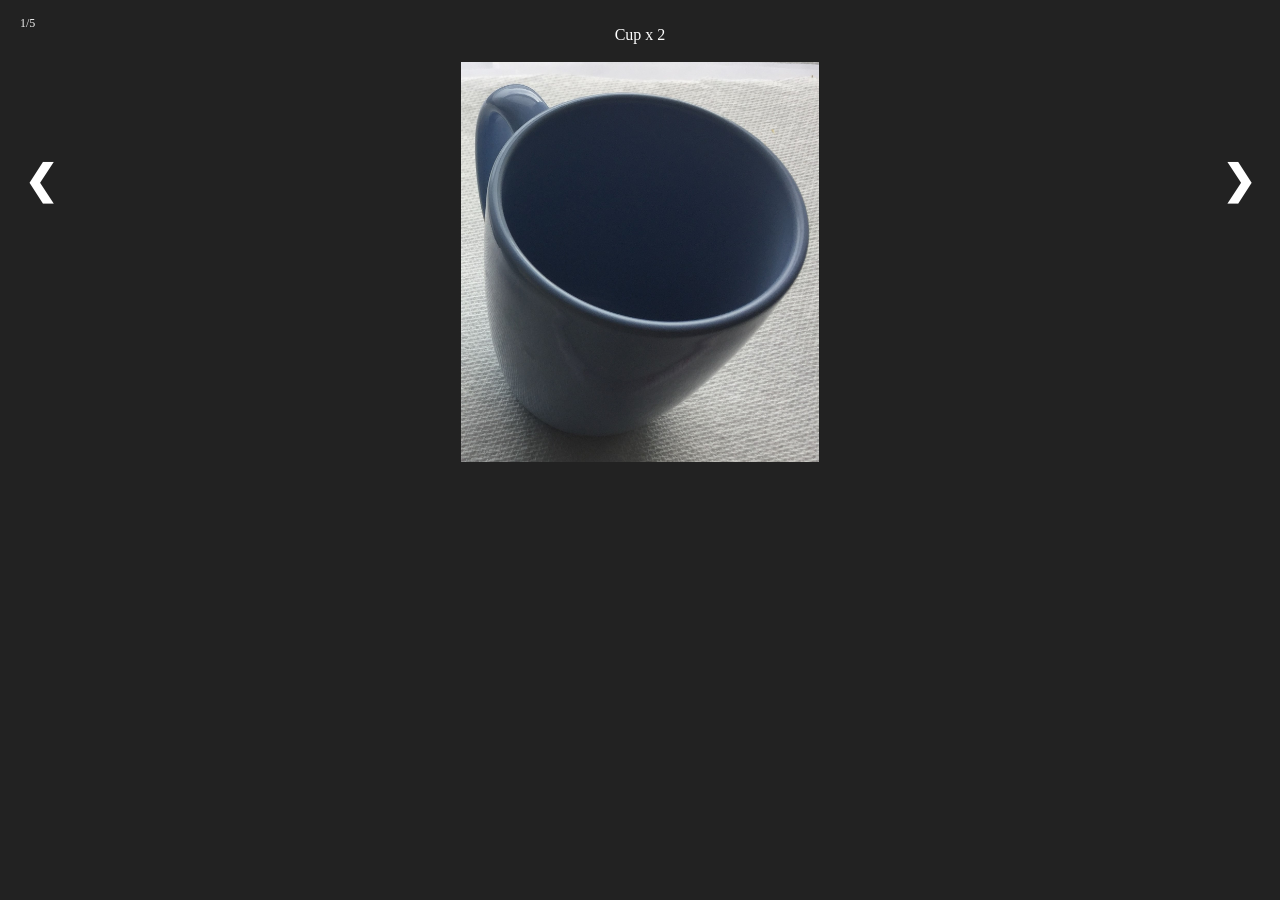
<file: static/index.html>
<!DOCTYPE html>
<html lang="en">
<head>
    <meta charset="UTF-8">
    <title>Inventory</title>
    <link rel="stylesheet" type="text/css" href="script/styles.css">
</head>
<body bgcolor="#ffffff">
<div class="container">
    <div class="caption-container">
        <p id="caption"></p>
    </div>
    <div id="main">
    <!--
    <div class="mySlides">
        <div class="numbertext">2 / 6</div>
        <img src="img/IMG_2405.JPG">
    </div>
-->
    </div>
    <!-- Next and previous buttons -->
    <a class="prev" onclick="plusSlides(-1)">&#10094;</a>
    <a class="next" onclick="plusSlides(1)">&#10095;</a>


<!--
    <div class="row">
        <div class="column">
            <img class="demo cursor" src="img/IMG_2438.JPG" style="width:100%" onclick="currentSlide(1)" alt="The Woods">
        </div>
    </div>-->
</div>
<script src="script/data.js"></script>
<script src="script/script.js"></script>
</body>
</html>
</file>
<file: static/script/styles.css>
body{
    background-color: rgb(34 34 34);
}

* {
  box-sizing: border-box;
}

/* Position the image container (needed to position the left and right arrows) */
.container {
  position: relative;
}

/* Hide the images by default */
.mySlides {
  display: none;
  text-align: center;
}

/* Add a pointer when hovering over the thumbnail images */
.cursor {
  cursor: pointer;
}

/* Next & previous buttons */
.prev,
.next {
  cursor: pointer;
  position: absolute;
  top: 40%;
  width: auto;
  padding: 16px;
  margin-top: -50px;
  color: white;
  font-weight: bold;
  font-size: 40px;
  border-radius: 0 3px 3px 0;
  user-select: none;
  -webkit-user-select: none;
}

/* Position the "next button" to the right */
.next {
  right: 0;
  border-radius: 3px 0 0 3px;
}

/* On hover, add a black background color with a little bit see-through */
.prev:hover,
.next:hover {
  background-color: rgba(0, 0, 0, 0.8);
}

/* Number text (1/3 etc) */
.numbertext {
  color: #f2f2f2;
  font-size: 12px;
  padding: 8px 12px;
  position: absolute;
  top: 0;
}

/* Container for image text */
.caption-container {
  text-align: center;
  background-color: #222;
  padding: 2px 16px;
  color: white;
}

.row:after {
  content: "";
  display: table;
  clear: both;
}

/* Six columns side by side */
.column {
  float: left;
  width: 16.66%;
}

/* Add a transparency effect for thumnbail images */
.demo {
  opacity: 0.6;
}

.active,
.demo:hover {
  opacity: 1;
}
</file>
